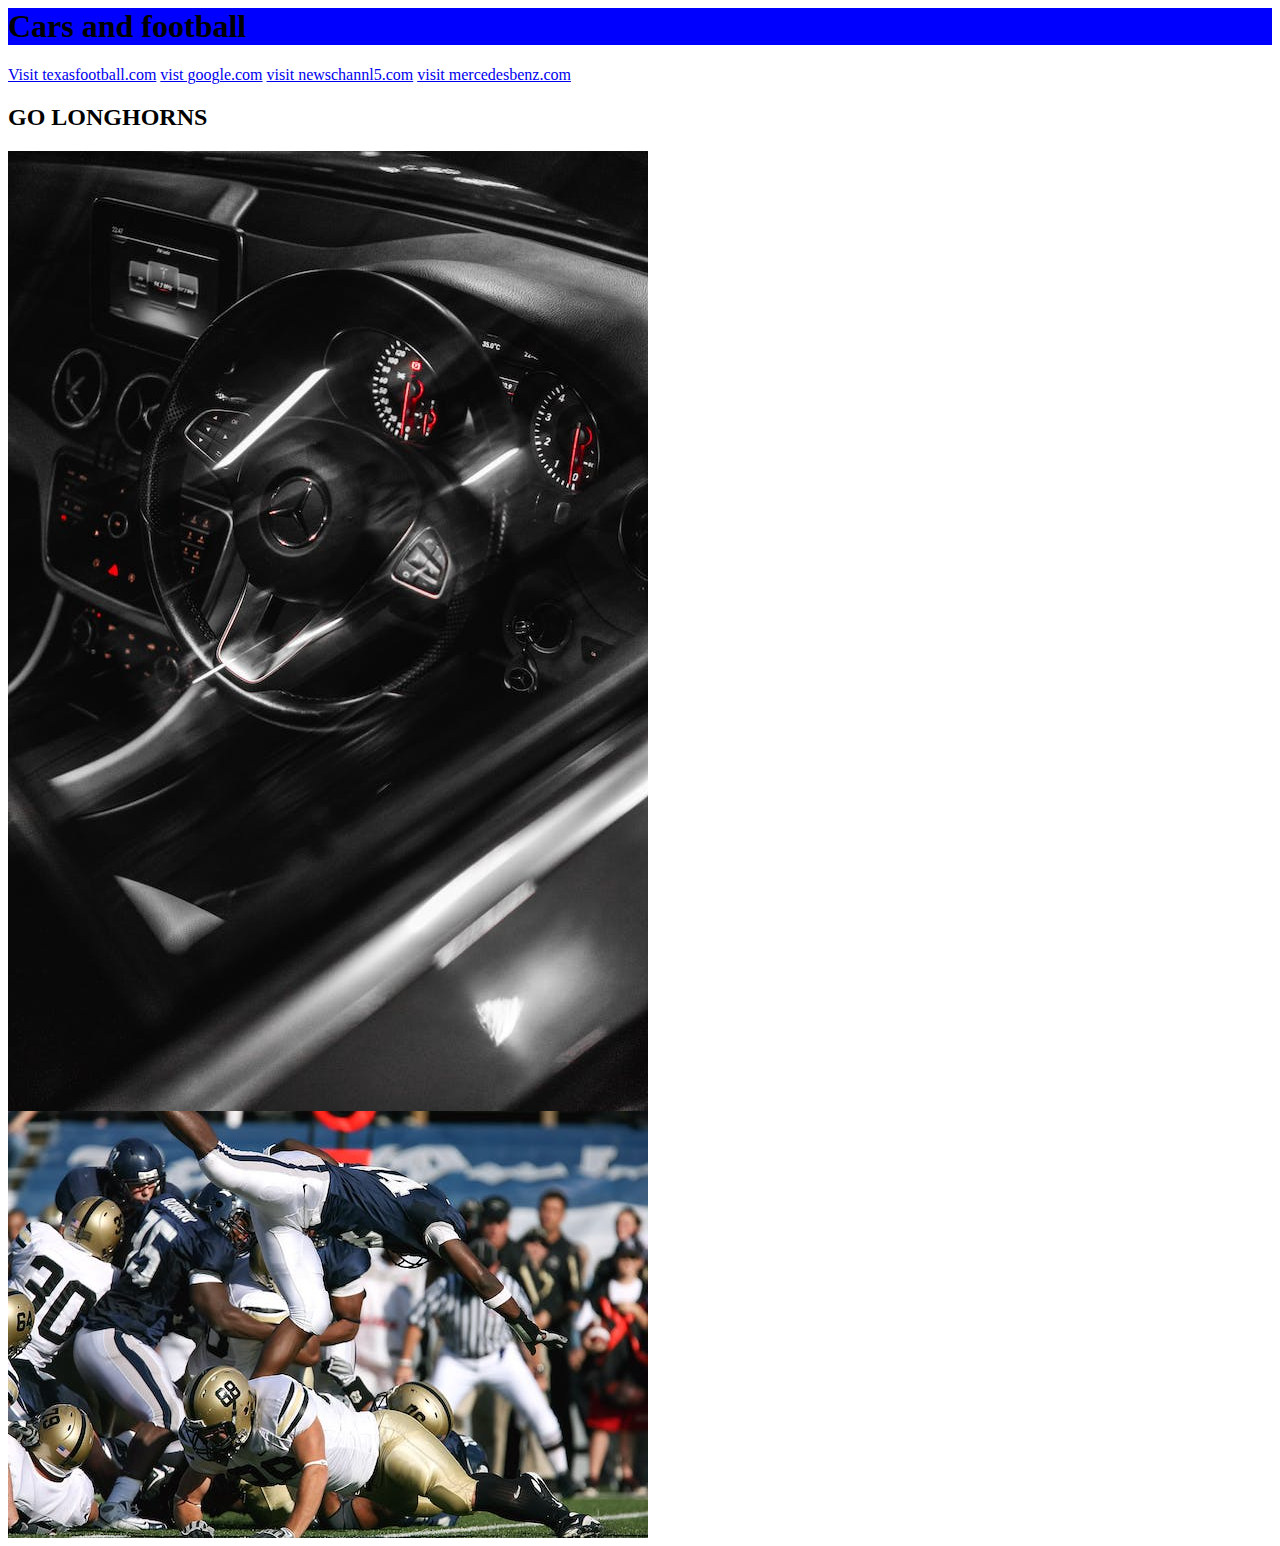
<file: index.html>
<html>

<head>
    <title>Texas Football</title>
</head>

<body>
    <h1 style="background-color: blue;" style="color: azure;">Cars and football</h1>
    <a href="https://texassports.com/sports/football">Visit texasfootball.com</a>
    <a href="https://www.google.com/webhp?hl=en&sa=X&ved=0ahUKEwjluaCSlImEAxX0lGoFHSF6BzQQPAgJ">vist google.com</a>
    <a href="https://www.newschannel5.com/">visit newschannl5.com</a>
    <a
        href="https://www.mbusa.com/en/vehicle-inventory?sd_campaign_type=Search&sd_digadprov=Resolution&sd_campaign=Corporate_Google_Brand_LF_General&sd_channel=GOOGLE&sd_adid=General_Brand&sd_digadkeyword=mercedes+benz&gad_source=1&gclid=CjwKCAiA_OetBhAtEiwAPTeQZw4yInispqlqNsyc51DlKqOv9whaVBnltPvRvYW6Nw7GZ8cKMX9slxoCR1EQAvD_BwE&gclsrc=aw.ds">visit
        mercedesbenz.com</a>

    <h2>GO LONGHORNS</h2>

    <img src="image5.jpg" alt="pictur of football player">
    <img src="image8.jpg" alt="football image8">

</body>


</html>
</file>
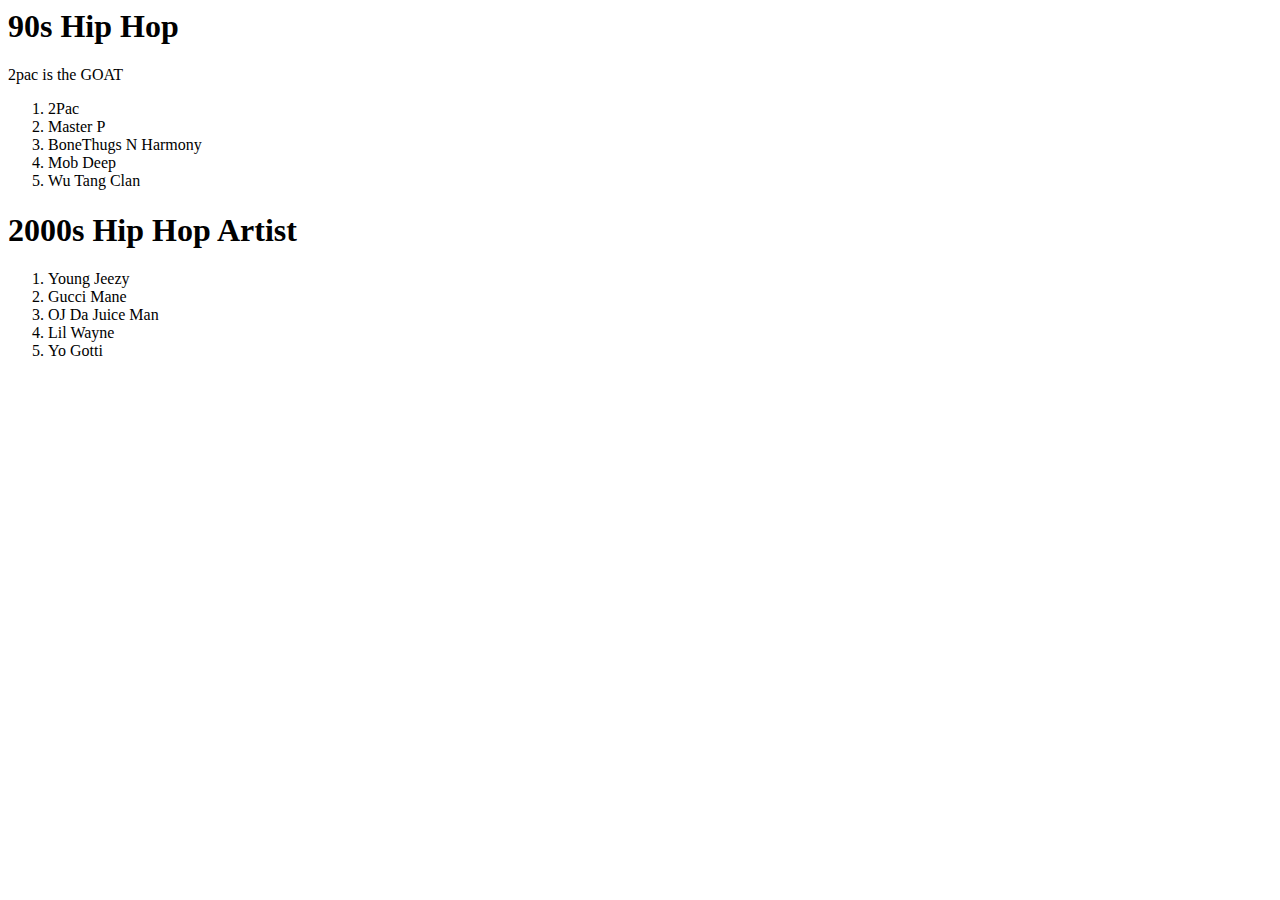
<file: list.html>
<html>

<head>
    <title>Hip Hop Artist</title>

<body>
    <article>
        <h1>90s Hip Hop</h1>
        <p>2pac is the GOAT</p>
        <ol>
            <li>2Pac</li>
            <li>Master P</li>
            <li>BoneThugs N Harmony</li>
            <li>Mob Deep</li>
            <li>Wu Tang Clan</li>
        </ol>

        <h1>2000s Hip Hop Artist</h1>

        <ol>
            <li>Young Jeezy</li>
            <li>Gucci Mane</li>
            <li>OJ Da Juice Man</li>
            <li>Lil Wayne</li>
            <li>Yo Gotti</li>
        </ol>
    </article>
</body>
</head>

</html>
</file>
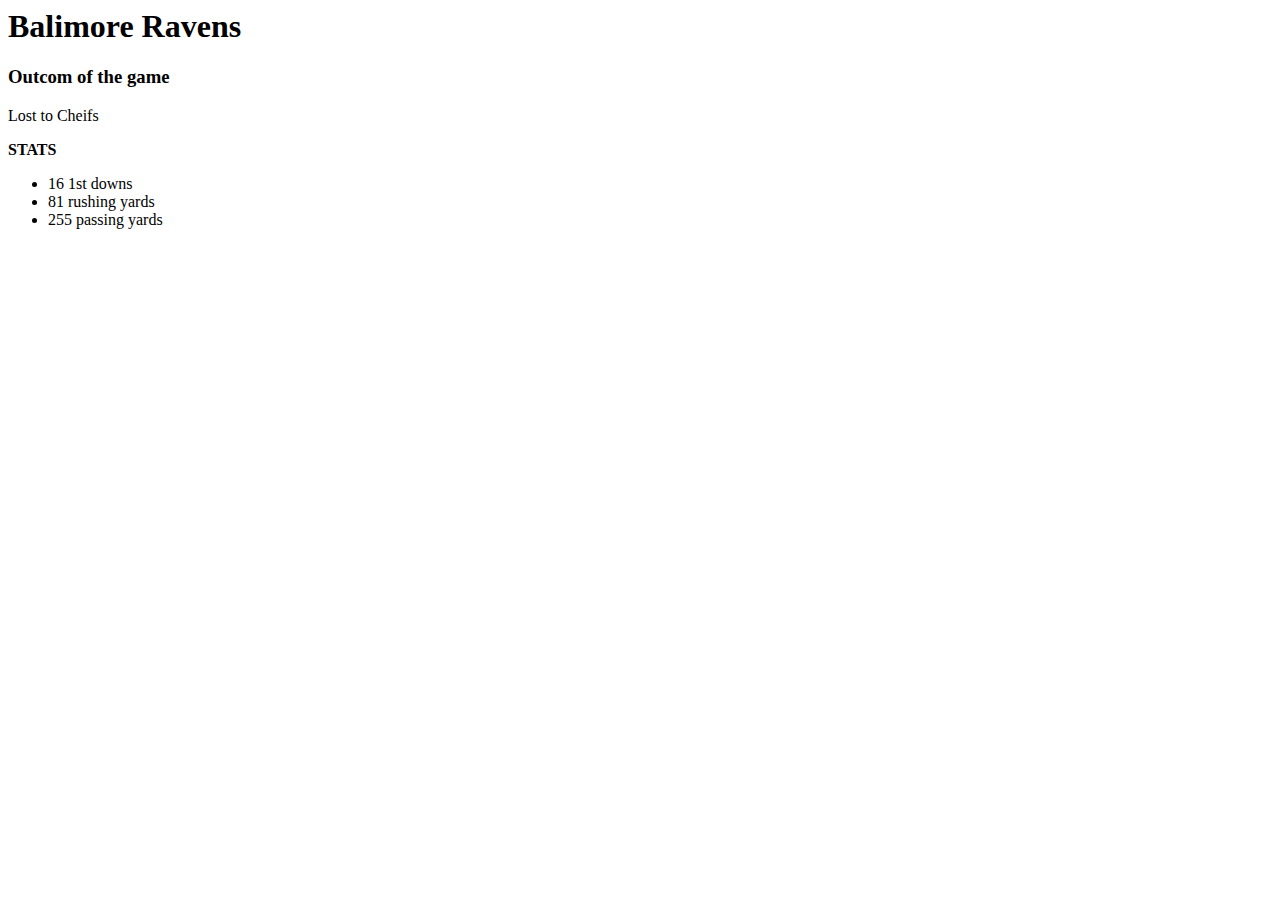
<file: typography.html>
<html>

<head>
    <title>Football is King in America</title>
</head>

<body>
    <h1>Balimore Ravens</h1>
    <h3>Outcom of the game</h3>
    <article>
        <p>Lost to Cheifs</p>
        <strong>STATS</strong>
        <ul>
            <li>16 1st downs</li>
            <li>81 rushing yards</li>
            <li>255 passing yards</li>
        </ul>
    </article>
</body>

</html>
</file>
